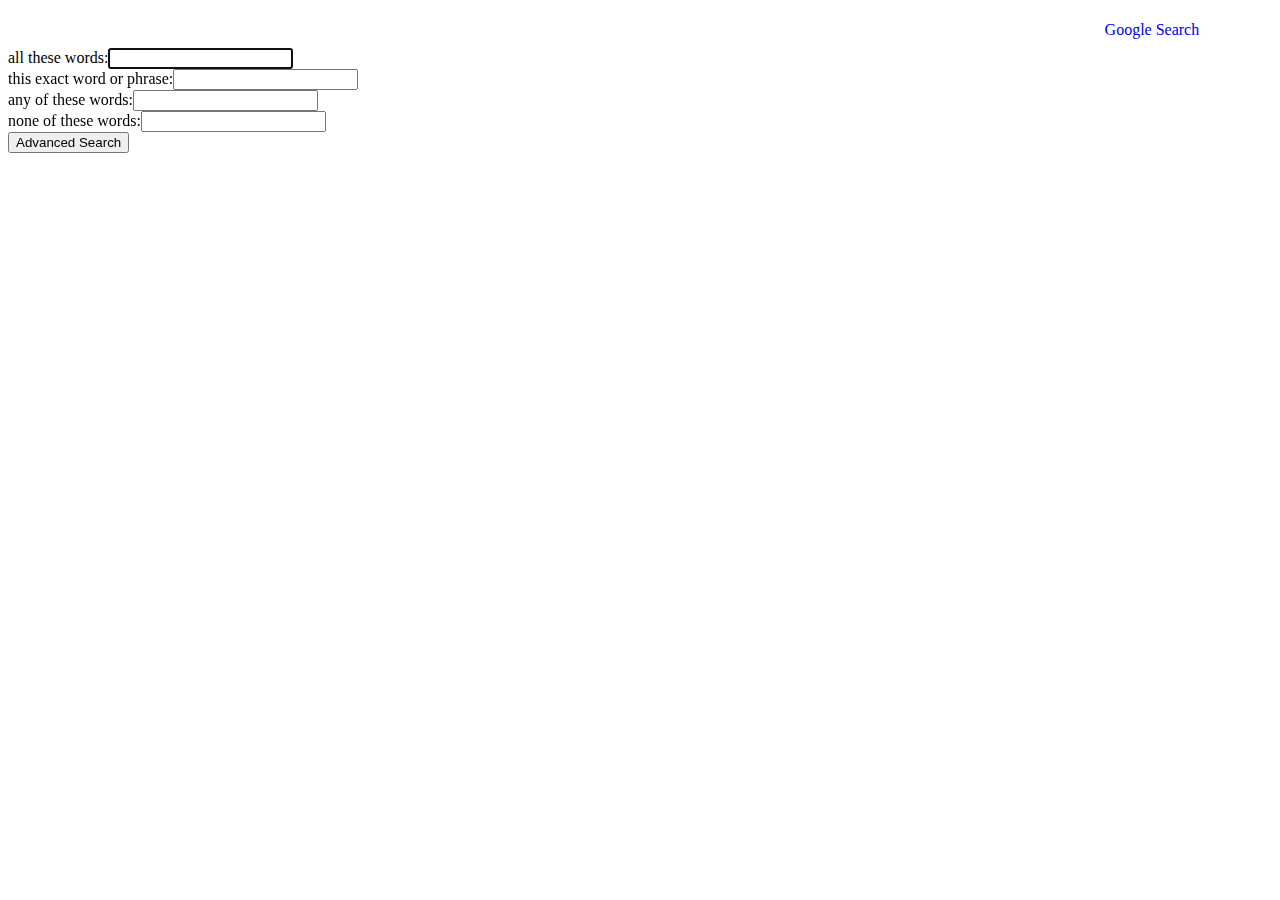
<file: advanced.html>
<!DOCTYPE html>
<html lang="en">
<head>
    <meta charset="UTF-8">
    <meta http-equiv="X-UA-Compatible" content="IE=edge">
    <meta name="viewport" content="width=device-width, initial-scale=1.0">
    <link rel="stylesheet" href="style.css">
    <title>Advanced Search</title>
</head>
<body>

    <nav>
        <div id="navdiv">
            <a href="index.html">Google Search</a>
        </div>
    </nav>
    
    <form action="https://www.google.com/search" method="get">
        <label for="as_q">all these words:</label><input type="text" id="as_q" name="as_q" autocapitalize="off" autocomplete="off" autofocus><br>
        <label for="as_epq">this exact word or phrase:</label><input type="text" id="as_epq" name="as_epq" autocapitalize="off" autocomplete="off"><br>
        <label for="as_oq">any of these words:</label><input type="text" id="as_oq" name="as_oq" autocapitalize="off" autocomplete="off"><br>
        <label for="as_oq">none of these words:</label><input type="text" id="as_eq" name="as_eq" autocapitalize="off" autocomplete="off"><br>
        <input type="submit" value="Advanced Search">
    </form>
</body>
</html>
</file>
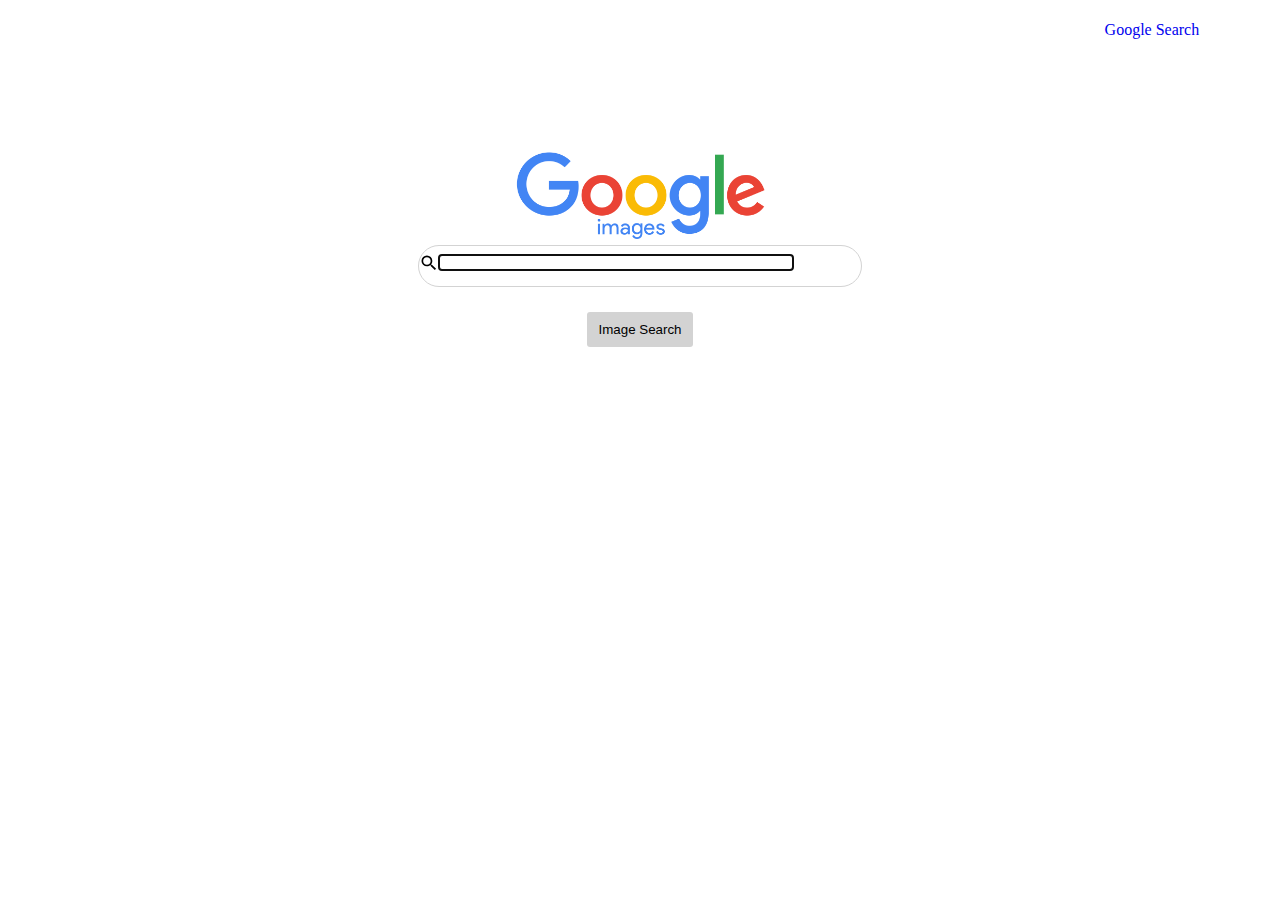
<file: images.html>
<!DOCTYPE html>
<html lang="en">
<head>
    <meta charset="UTF-8">
    <meta http-equiv="X-UA-Compatible" content="IE=edge">
    <meta name="viewport" content="width=device-width, initial-scale=1.0">
    <link rel="stylesheet" href="style.css">
    <title>Image Search</title>
</head>
<body>
    <nav>
        <div id="navdiv">
            <a href="index.html">Google Search</a>
        </div>
    </nav>

    <main>
        <center>
            <img src="img-search.png" width="20%" height="5%"
                id="googleimg">
            <!-- Search bar -->
            <div>
                <div id="maindiv">
                    <span style="height:20px;line-height:20px;width:20px"><svg focusable="false" xmlns="http://www.w3.org/2000/svg" viewBox="0 0 24 24"><path d="M15.5 14h-.79l-.28-.27A6.471 6.471 0 0 0 16 9.5 6.5 6.5 0 1 0 9.5 16c1.61 0 3.09-.59 4.23-1.57l.27.28v.79l5 4.99L20.49 19l-4.99-5zm-6 0C7.01 14 5 11.99 5 9.5S7.01 5 9.5 5 14 7.01 14 9.5 11.99 14 9.5 14z"></path></svg></span>
                    <span id="inputspan">
                        <form action="https://google.com/search">
                            <input class="input" type="text" name="q" autocapitalize="off" autocomplete="off" autofocus>
                            <input type="hidden" name="tbm" value="isch">


                           
                </div>
            </div>
            <!--Buttons -->
            <section>
                <div><input class="button" type="submit" value="Image Search"></div>
                
            </section>
            </form>



        </center>
    </main>
   
    
</body>
</html>
</file>
<file: style.css>
#navdiv{
    display:flex;
    width:17%;
    margin-left: 82%;
    justify-content: space-around;
    margin-top: 1%;
    height:35px;
  }

  #googleimg{
    margin-top: 100px;
  }

  /* Removing underline from links*/
a{
    margin-top: 8px;
    text-decoration: none;
  }
  .button{
    border-radius: 3px;
    height:100%;
    padding:5px 12px;
    background-color: #4C87E1 ;
    color:white;
    border:none;
    cursor: pointer;
  }


  #maindiv{
    width:35%;
    border-radius: 50px;
    display: flex;
    height:40px;
    border:1px solid lightgrey;
    }
    #inputspan{
      width:80%;
    }
    span{
      vertical-align: top;
    }
    span:first-child{
      width:10%;
      border-radius: 50px;
      margin-top: 7px;
    }
    span:last-child{
      width:10%;
      border-radius: 50px;
      margin-top: 7px;
    }
    .input{
      height:100%;
      width:100%;
      border: none;
      padding:0px;
    }


    section{
        display: flex;
        margin-top: 2%;
        width:23%;
        justify-content: space-around;
        margin-bottom: 2%;
      }
      section .button{
        padding:10px 12px;
        background-color: lightgrey;
        color:black;
      }
</file>
